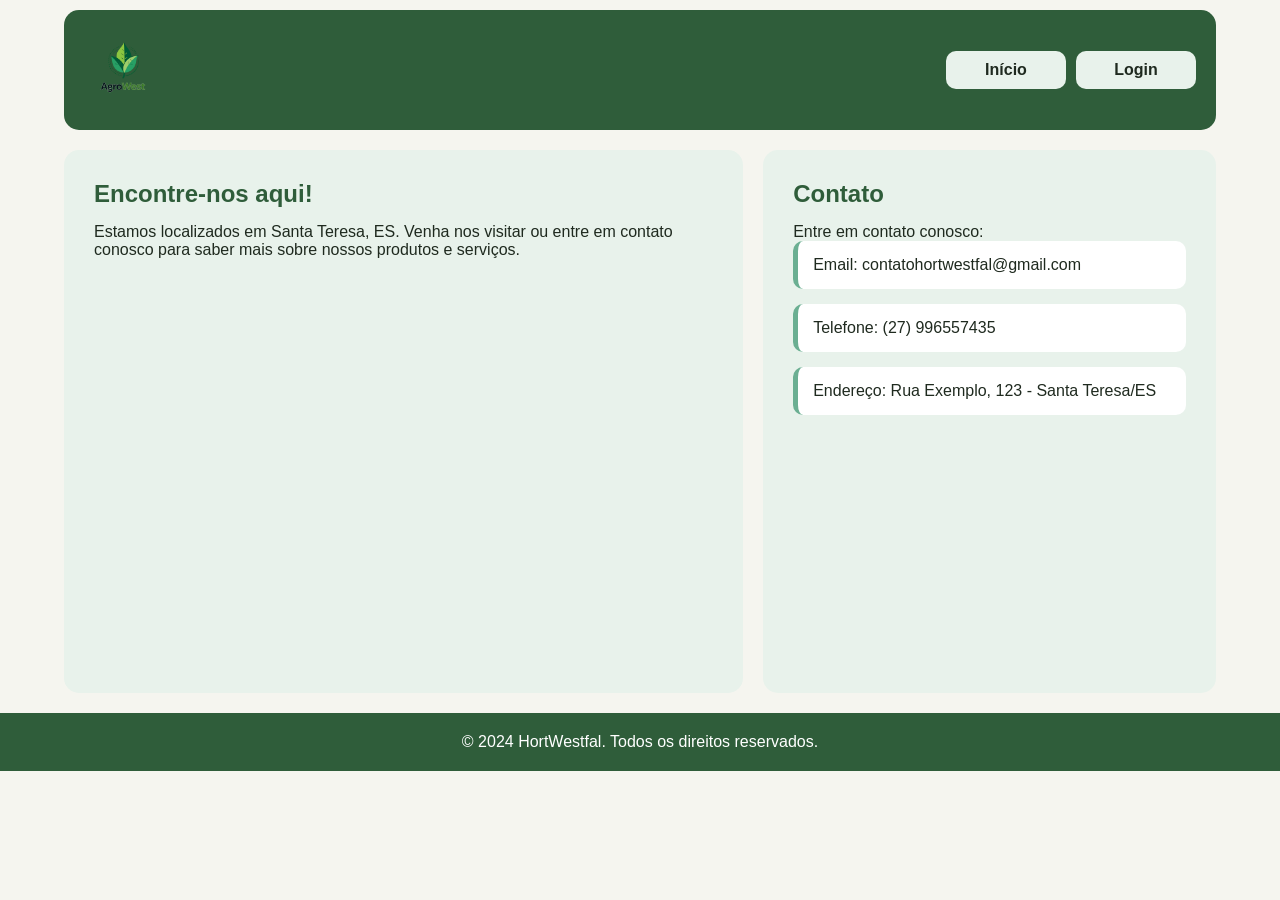
<file: contato.html>
<!DOCTYPE html>
<html lang="pt-br">

<head>
    <meta charset="UTF-8">
    <meta name="viewport" content="width=device-width, initial-scale=1.0">
    <link rel="stylesheet" href="../css/contato.css">
    <title>Contatos HortWestfal</title>
</head>

<body>
    <header>
        <img src="../assets/LogoAgroWest.png" alt="Logo da AgroWestfal">
        <nav>
            <a href="index.html">Início</a>
            <a href="login.html">Login</a>
        </nav>


    </header>

    <main>
        <section>
            <h2>
                Encontre-nos aqui!
            </h2>
            <p>
                Estamos localizados em Santa Teresa, ES. Venha nos visitar ou entre em contato conosco para saber mais
                sobre nossos produtos e serviços.
            </p>
            <iframe
                src="https://www.google.com/maps/embed?pb=!1m14!1m12!1m3!1d918.1300026013269!2d-40.664146371082815!3d-19.952444423895876!2m3!1f0!2f0!3f0!3m2!1i1024!2i768!4f13.1!5e1!3m2!1sen!2sbr!4v1782081874354!5m2!1sen!2sbr"
                width="600" height="450" style="border:0;" allowfullscreen="" loading="lazy"
                referrerpolicy="no-referrer-when-downgrade">
            </iframe>
        </section>
        <section>
            <h2>Contato</h2>
            <p>Entre em contato conosco:</p>
            <ul>
                <li>Email: contatohortwestfal@gmail.com</li>
                <li>Telefone: (27) 996557435</li>
                <li>Endereço: Rua Exemplo, 123 - Santa Teresa/ES </li>
            </ul>
        </section>

    </main>
    <footer>
        <p>&copy; 2024 HortWestfal. Todos os direitos reservados.</p>
    </footer>
</body>

</html>
</file>
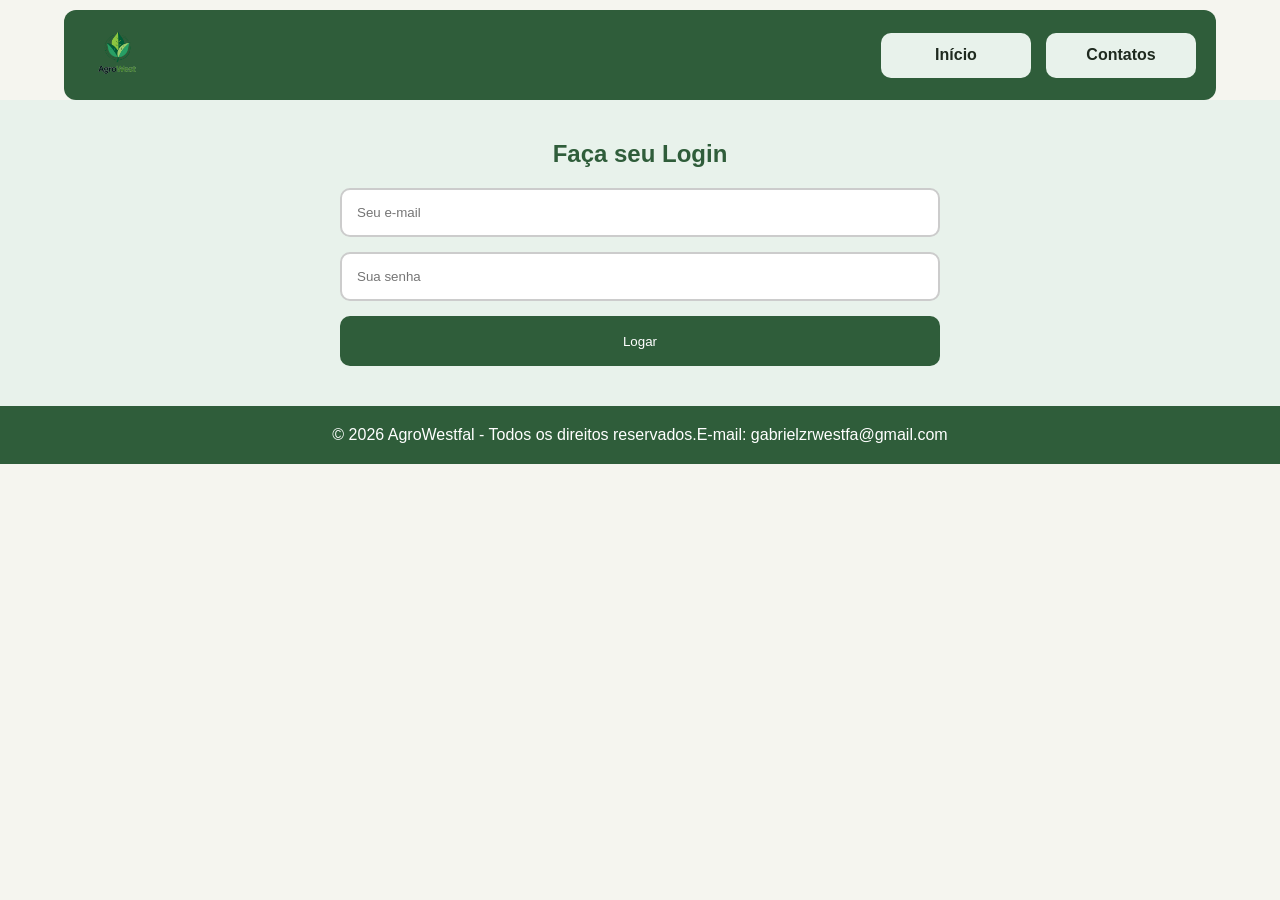
<file: login.html>
<!DOCTYPE html>
<html lang="en">

<head>
    <meta charset="UTF-8">
    <meta name="viewport" content="width=device-width, initial-scale=1.0">
    <title>Login AgroWestfal</title>
    <link rel="stylesheet" href="css/index.css">
</head>

<body>
    <header>
        <img src="assets/LogoAgroWest.png" alt="Logo AgroWest">

        <div class="menu">
            <a href="index.html">Início</a>
            <a href="contato.html">Contatos</a>
        </div>
    </header>
    <section class="cadastro" id="cadastro">
        <div class="container">
            <h2 id="titulo-contato">Faça seu Login</h2>

            <form>
                <input type="email" placeholder="Seu e-mail" required>
                <input type="password" placeholder="Sua senha">
                <button type="submit">Logar</button>
            </form>
        </div>
    </section>
    <footer>
        <p>© 2026 AgroWestfal - Todos os direitos reservados.</p>
        <p>E-mail: gabrielzrwestfa@gmail.com</p>
    </footer>
</body>

</html>
</file>
<file: css/contato.css>
*{
margin:0;
padding:0;
box-sizing:border-box;
}

:root{
--primary:#2F5D3A;
--secondary:#6BAF92;
--bg-main:#F5F5EF;
--bg-section:#E8F2EB;
--text-dark:#1F2A1F;
}

body{
font-family:'Inter',sans-serif;
background-color:var(--bg-main);
color:var(--text-dark);
display:flex;
flex-direction:column;
align-items:center;
overflow-x:hidden;
}

/* HEADER */

header{
width:90%;
max-width:1400px;
background-color:var(--primary);
color:white;
padding:20px;
border-radius:15px;
margin-top:10px;

display:flex;
justify-content:space-between;
align-items:center;
flex-wrap:wrap;
gap:10px;
}

header img{
width:80px;
height:80px;
object-fit:contain;
}

header nav{
display:flex;
gap:10px;
flex-wrap:wrap;
}

header nav a{
background-color:var(--bg-section);
color:var(--text-dark);
padding:10px 18px;
border-radius:10px;
text-decoration:none;
font-weight:600;
transition:.3s;
min-width:120px;
text-align:center;
}

header nav a:hover{
background-color:var(--secondary);
color:white;
}

/* MAIN */

main{
width:90%;
max-width:1400px;
margin-top:20px;

display:grid;
grid-template-columns:1.5fr 1fr;
gap:20px;
}

/* SEÇÕES */

section{
background-color:var(--bg-section);
padding:30px;
border-radius:15px;
}

section h2{
color:var(--primary);
margin-bottom:15px;
}

/* MAPA */

iframe{
width:100%;
height:400px;
border:0;
border-radius:12px;
}

/* CONTATO */

ul{
list-style:none;
display:flex;
flex-direction:column;
gap:15px;
}

li{
background:white;
padding:15px;
border-radius:10px;
border-left:5px solid var(--secondary);
}

/* FOOTER */

footer{
width:100%;
margin-top:20px;
background-color:var(--primary);
color:white;
text-align:center;
padding:20px;
}

/* RESPONSIVO */

@media(max-width:900px){
main{
grid-template-columns:1fr;
}

header{
flex-direction:column;
text-align:center;
}

header nav{
justify-content:center;
}
}
</file>
<file: css/index.css>
:root{
--primary:#2F5D3A;
--secondary:#6BAF92;
--bg-main:#F5F5EF;
--bg-section:#E8F2EB;
--white:#FFFFFF;
--text-dark:#1F2A1F;
--text-gray:#6B7280;
--gradient-main:linear-gradient(135deg,#2F5D3A,#6BAF92);
}

*{
margin:0;
padding:0;
box-sizing:border-box;
}

html,body{
width:100%;
overflow-x:hidden;
}

body{
font-family:'Inter',sans-serif;
background-color:var(--bg-main);
display:flex;
flex-direction:column;
align-items:center;
}

h1,h2,h3{
font-family:'Poppins',sans-serif;
}

p{
font-family:'Inter',sans-serif;
}

main{
width:100%;
display:flex;
flex-direction:column;
align-items:center;
}

section{
width:100%;
background-color:var(--bg-section);
}

/* HEADER */

header{
background-color:var(--primary);
width:90%;
max-width:1400px;
height:90px;
display:flex;
justify-content:space-between;
align-items:center;
padding:0 20px;
border-radius:12px;
margin-top:10px;
}

header img{
height:75%;
max-height:80px;
object-fit:contain;
}

.menu{
display:flex;
gap:15px;
align-items:center;
}

.menu a{
width:150px;
height:45px;
display:flex;
justify-content:center;
align-items:center;
background-color:var(--bg-section);
color:var(--text-dark);
text-decoration:none;
border-radius:10px;
font-weight:600;
transition:.3s;
}
                                  
.menu a:hover{
background-color:var(--secondary);
color:white;
}

/* HERO */

.hero{
width:100%;
min-height:100vh;
display:flex;
flex-direction:column;
justify-content:center;
align-items:center;
text-align:center;
padding:40px 20px;
}

.hero-texto{
width:min(900px,90%);
color:var(--primary);
}

.hero-texto h1{
font-size:clamp(32px,5vw,50px);
margin-bottom:20px;
}

.hero-texto p{
font-size:clamp(16px,2vw,20px);
margin-bottom:30px;
}

/* SOBRE */

#sobre{
background-color:var(--secondary);
width:100%;
display:grid;
grid-template-columns:1fr 1fr;
align-items:center;
gap:50px;
padding:60px 30px;
border-radius:10px;
margin-top:20px;
}

#sobre img{
width:100%;
max-width:700px;
border-radius:15px;
}

#sobre div{
color:white;
font-size:clamp(18px,3vw,30px);
}

/* SERVIÇOS */

#servicos{
width:100%;
padding:20px;
display:grid;
justify-items:center;
}

#servicos div{
width:100%;
display:grid;
grid-template-columns:repeat(auto-fit,minmax(250px,1fr));
gap:20px;
}

#servicos article{
display:flex;
flex-direction:column;
border-radius:10px;
overflow:hidden;
}

#servicos article img{
width:100%;
border-radius:15px;
}

/* DIFERENCIAIS */

#diferenciais{
width:100%;
padding:20px;
display:grid;
justify-items:center;
margin-top:20px;
margin: 10px;
}

#diferenciais h2{
color:var(--primary);
margin-bottom:20px;
}

#diferenciais article{
background-color:var(--primary);
color:white;
padding:20px;
border-radius:10px;
text-align:center;
}

/* DEPOIMENTOS */

#depoimentos{
width:100%;
padding:40px 20px;
margin-top:20px;
}

#depoimentos h2{
text-align:center;
color:var(--primary);
font-size:clamp(28px,5vw,40px);
margin-bottom:30px;
}

.depoimentos-cards{
display:grid;
grid-template-columns:repeat(auto-fit,minmax(250px,1fr));
gap:20px;
}

.depoimentos-cards article{
background-color:var(--secondary);
padding:25px;
border-radius:10px;
text-align:center;
}

/* CTA */

.cta{
width:100%;
padding:40px 20px;
text-align:center;
}

.cta h2{
color:var(--primary);
margin-bottom:20px;
}

.cta p{
margin-bottom:20px;
}

.cta a{
display:inline-flex;
justify-content:center;
align-items:center;
width:180px;
height:50px;
background-color:var(--primary);
color:white;
text-decoration:none;
border-radius:10px;
}

.cta a:hover{
background-color:var(--secondary);
}

/* CADASTRO */

.cadastro{
width:100%;
padding:40px 20px;
}

.cadastro div{
display:grid;
justify-items:center;
}

.cadastro h2{
text-align:center;
color:var(--primary);
margin-bottom:20px;
}

form{
width:min(600px,90%);
display:flex;
flex-direction:column;
gap:15px;
}

form input,
form textarea{
padding:15px;
border-radius:10px;
border:2px solid #ccc;
}

form textarea{
min-height:120px;
}

form input:focus,
form textarea:focus{
border-color:var(--secondary);
outline:none;
}

form button{
height:50px;
border:none;
border-radius:10px;
background-color:var(--primary);
color:white;
cursor:pointer;
}

form button:hover{
background-color:var(--secondary);
}

/* FOOTER */

footer{
background-color: var(--primary);
color: var(--white);
width:100%;
display:flex;
justify-content:center;
padding:20px;
}

/* RESPONSIVO */

@media(max-width:768px){

header{
height:auto;
padding:20px;
flex-direction:column;
gap:15px;
}

.menu{
width:100%;
flex-direction:column;
}

.menu a{
width:100%;
max-width:250px;
}

#sobre{
grid-template-columns:1fr;
}

.hero{
min-height:auto;
}

}
</file>
